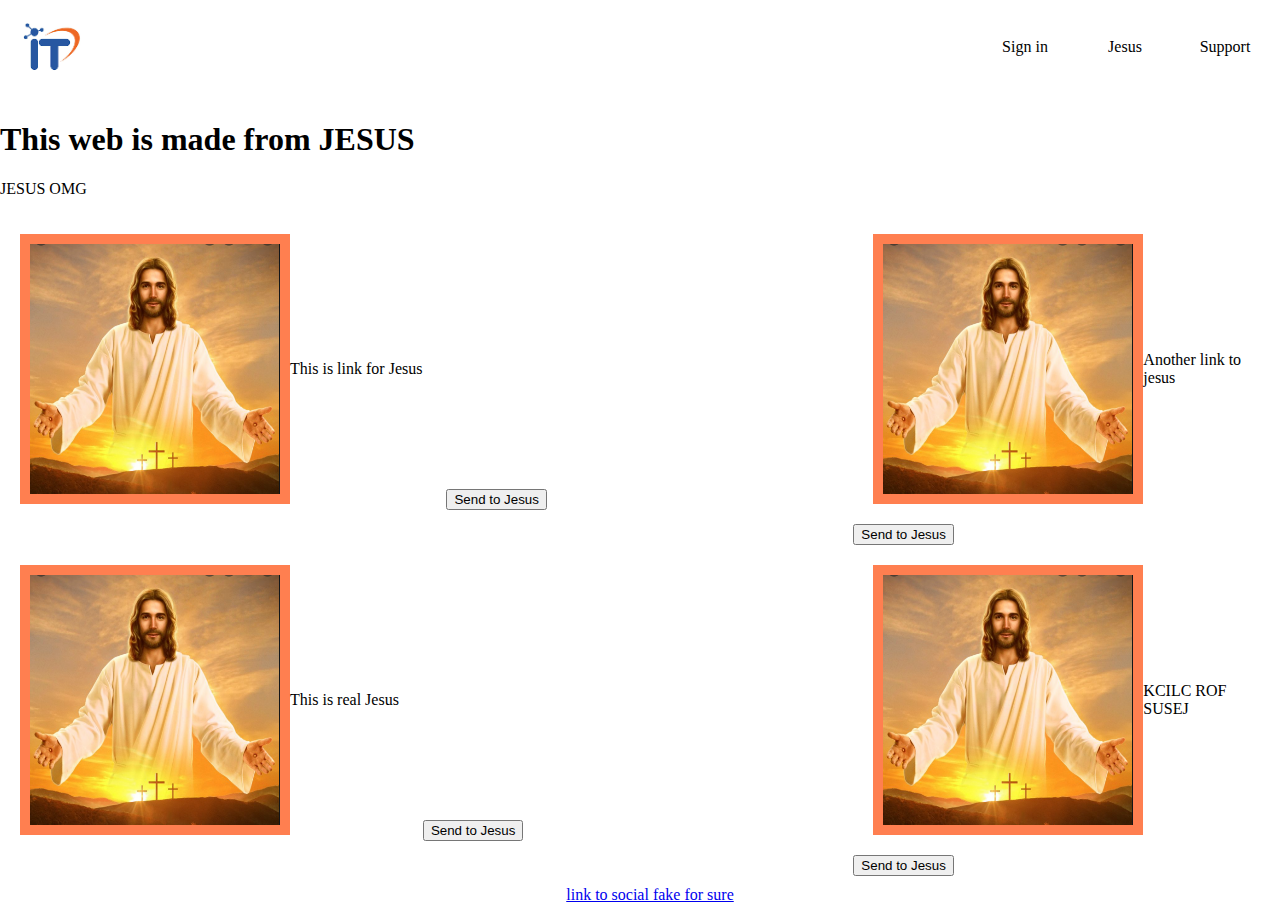
<file: index.html>
<!DOCTYPE html>
<html lang="en">
<head>
    <meta charset="UTF-8">
    <meta name="viewport" content="width=device-width, initial-scale=1.0">
    <link rel="stylesheet" href="web.css">
    <title>Document</title>
</head>
<body>
    <nav>
        <img class="LOGO" src="pictureweb/LOGO.png" alt="">
        <div class="menu">
            <ul>Sign in</ul>
            <ul>Jesus</ul>
            <ul>Support</ul>
        </div>

    </nav>
    <h1>This web is made from JESUS</h1>
    <p>JESUS OMG</p>
    <div class="Jesusgrid">
        <div>
            <div class ="Jesususetting">
                <img class ="Jesusuimg" src="pictureweb/Jesus.png" alt="">
                This is link for Jesus
            </div>
            <button onclick="location.href='https://www.youtube.com/watch?v=dQw4w9WgXcQ';">Send to Jesus</button>
        </div>
        <div>
            <div class ="Jesususetting">
                <img class ="Jesusuimg" src="pictureweb/Jesus.png" alt="">
                Another link to jesus
            </div>
            <button onclick="location.href='https://www.youtube.com/watch?v=yBLdQ1a4-JI';">Send to Jesus</button>
        </div>
        <div>
            <div class ="Jesususetting">
                <img class ="Jesusuimg" src="pictureweb/Jesus.png" alt="">
                This is real Jesus
            </div>
            <button onclick="location.href='https://www.youtube.com/watch?v=OXXoI2MF-Gs';">Send to Jesus</button>
        </div>
        <div>
            <div class ="Jesususetting">
                <img class ="Jesusuimg" src="pictureweb/Jesus.png" alt="">
                KCILC ROF SUSEJ
            </div>
            <button onclick="location.href='https://www.youtube.com/watch?v=428IyxSfsls';">Send to Jesus</button>
        </div>
    </div>
    
</body>
<footer>
    <div class="txtfoot">
        <a href="https://www.facebook.com/rdp.69295/';">link to social fake for sure</a>
    </div>
</footer>
</html>
</file>
<file: web.css>
body{
    margin: 0;
}

nav{
    display: flex;
    justify-content: space-between;
}

.LOGO{
    width: 100px;
    height: 100px;
    
}

ul{
    margin: 0;
    width: 100px;
    height: 50px;
    padding-left: 0;
    padding-top: 12.5%;
    list-style: none;
    text-align: center;
    vertical-align: center;
}

.menu{
    display: flex;
    justify-content: space-between;
    vertical-align: center;
    padding-right: 5px;
}

footer{
    width: 100%;
    bottom: 0;
}
.txtfoot{
    margin: auto;
    padding: 10px;
    height: 100%;
    width: 100%;
    text-align: center;
}

.Jesusuimg{
    border: 10px solid coral;
    width: 250px;
    height: 250px;
}

.Jesususetting{
    display: inline-flex;
    align-items: center;
    padding: 20px 20px;
}
.Jesusgrid{
    display: grid;
    grid-template-columns: 2fr 1fr;
}
</file>
